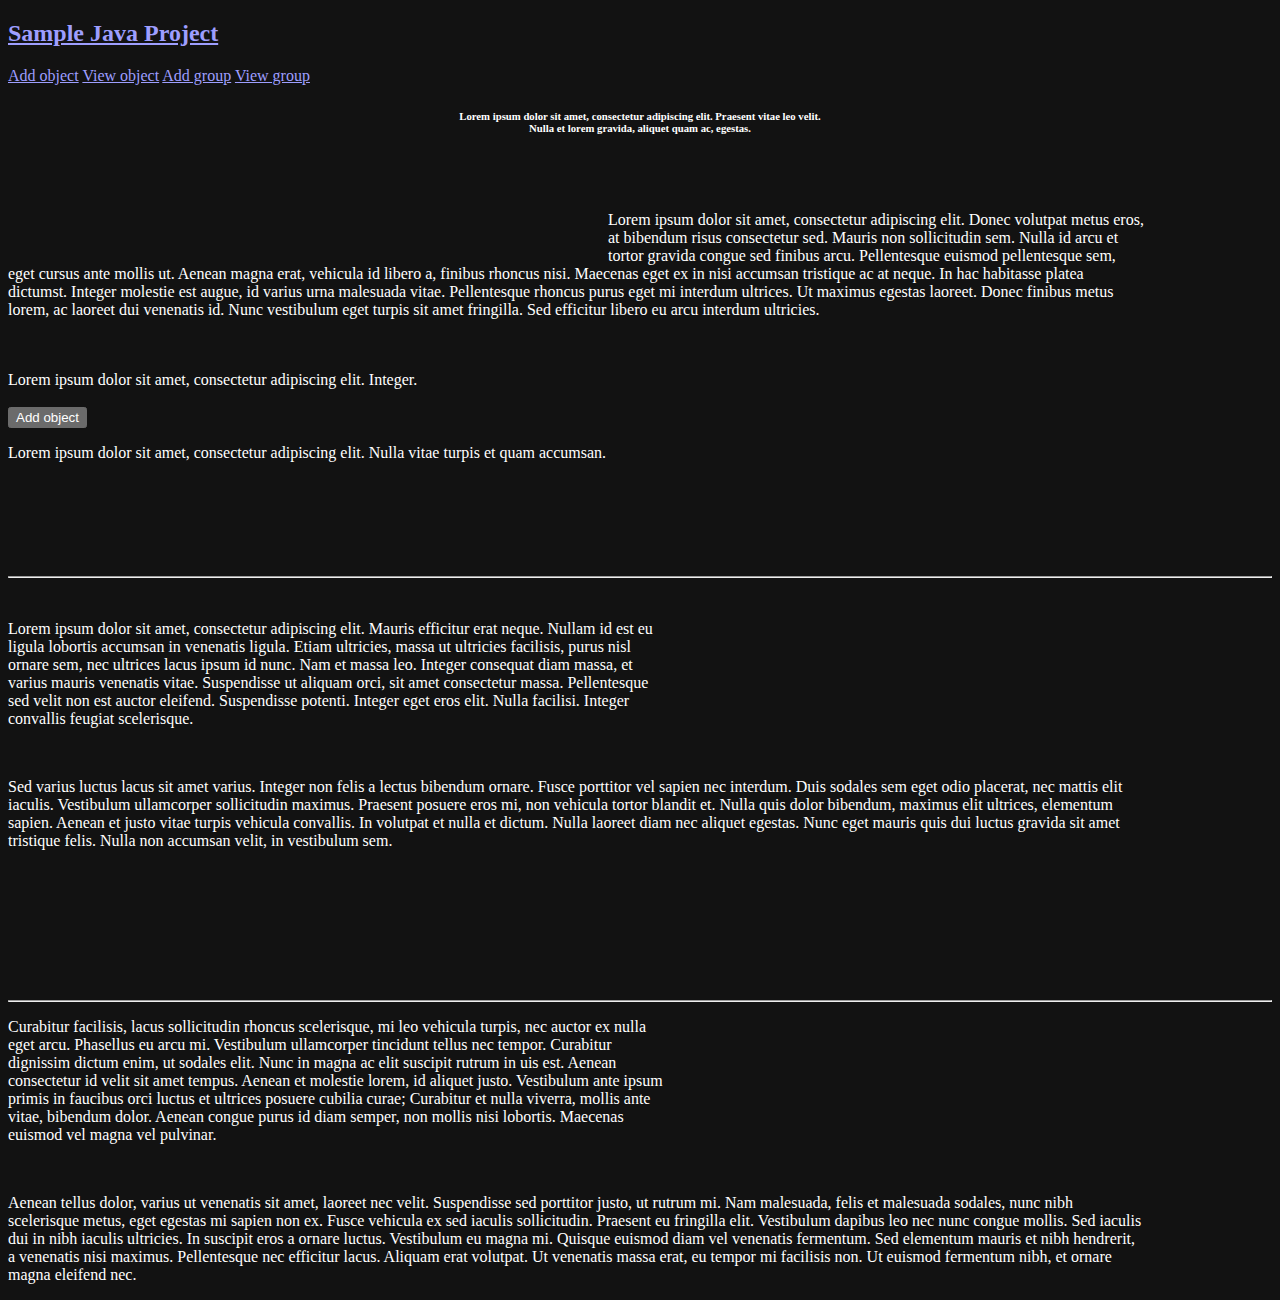
<file: target/classes/templates/index.html>
<!DOCTYPE html>
<html xmlns:th="https://www.thymeleaf.org">

<head>

	<meta charset="UTF-8">
	<title>Sample Java Project</title>
	<meta name="author" content="Aryan">
	<meta name="viewport" content="width=device-width, initial-scale=1.0">
	<link rel="stylesheet" th:href="@{/CSS/navbar.css}">
	<link rel="stylesheet" th:href="@{/CSS/form.css}">

</head>

<style>
	html {
		color-scheme: dark;
	}

	.main img {
		float: left;
		margin: 50px;
	}

	.main h6 {
		text-align: center;
		text-wrap: wrap;
	}

	.main p {
		margin-right: 10%;
	}

	.randomtext img {
		float: right;
	}
</style>

<body>
	<div class="navbar">

		<h2><a href="/">Sample Java Project</a></h2>

		<div class="navbuttons">
			<a href="/addObject">Add object</a>
			<a href="/viewObject">View object</a>
			<a href="/addGroup">Add group</a>
			<a href="/viewGroup">View group</a>
		</div>

	</div>

	<div class="main">

		<h6>
			Lorem ipsum dolor sit amet, consectetur adipiscing
			elit. Praesent vitae leo velit.<br>
			Nulla et lorem gravida, aliquet quam ac, egestas.
		</h6>

		<div class="ad">

			<img th:src="@{Images/}" width=500px>
			<br>
			<br>
			<p>
				Lorem ipsum dolor sit amet, consectetur adipiscing elit.
				Donec volutpat metus eros, at bibendum risus consectetur sed.
				Mauris non sollicitudin sem. Nulla id arcu et tortor gravida
				congue sed finibus arcu. Pellentesque euismod pellentesque sem,
				eget cursus ante mollis ut. Aenean magna erat, vehicula id libero
				a, finibus rhoncus nisi. Maecenas eget ex in nisi accumsan
				tristique ac at neque. In hac habitasse platea dictumst. Integer
				molestie est augue, id varius urna malesuada vitae. Pellentesque
				rhoncus purus eget mi interdum ultrices. Ut maximus egestas laoreet.
				Donec finibus metus lorem, ac laoreet dui venenatis id.
				Nunc vestibulum eget turpis sit amet fringilla. Sed efficitur
				libero eu arcu interdum ultricies.
			</p>

			<br>
			<br>

			Lorem ipsum dolor sit amet, consectetur adipiscing elit. Integer.
			<br>
			<br>

			<form th:action="@{/addObject}">
				<input type="submit" value="Add object">
			</form>

		</div>

		<div class="randomtext">

			<p>
				Lorem ipsum dolor sit amet, consectetur adipiscing elit. Nulla vitae
				turpis et quam accumsan.
			</p>

			<br>
			<br>
			<br>
			<br>
			<br>
			<hr>
			<br>

			<img th:src="@{Images/}" width=500px>

			<p>
				Lorem ipsum dolor sit amet, consectetur adipiscing elit.
				Mauris efficitur erat neque. Nullam id est eu ligula lobortis
				accumsan in venenatis ligula. Etiam ultricies, massa ut ultricies
				facilisis, purus nisl ornare sem, nec ultrices lacus ipsum id nunc.
				Nam et massa leo. Integer consequat diam massa, et varius mauris
				venenatis vitae. Suspendisse ut aliquam orci, sit amet consectetur
				massa. Pellentesque sed velit non est auctor eleifend. Suspendisse
				potenti. Integer eget eros elit. Nulla facilisi. Integer convallis
				feugiat scelerisque.
			</p>

			<br>

			<p>
				Sed varius luctus lacus sit amet varius.
				Integer non felis a lectus bibendum ornare.
				Fusce porttitor vel sapien nec interdum.
				Duis sodales sem eget odio placerat, nec
				mattis elit iaculis. Vestibulum ullamcorper
				sollicitudin maximus. Praesent posuere eros mi,
				non vehicula tortor blandit et. Nulla quis dolor
				bibendum, maximus elit ultrices, elementum sapien.
				Aenean et justo vitae turpis vehicula convallis.
				In volutpat et nulla et dictum. Nulla laoreet diam
				nec aliquet egestas. Nunc eget mauris quis dui
				luctus gravida sit amet tristique felis. Nulla non
				accumsan velit, in vestibulum sem.
			</p>

			<br>
			<br>
			<br>
			<br>
			<br>
			<br>
			<br>
			<hr>


			<img th:src="@{Images/}" width=500px>


			<p>
				Curabitur facilisis, lacus sollicitudin rhoncus scelerisque,
				mi leo vehicula turpis, nec auctor ex nulla eget arcu.
				Phasellus eu arcu mi. Vestibulum ullamcorper tincidunt
				tellus nec tempor. Curabitur dignissim dictum enim, ut
				sodales elit. Nunc in magna ac elit suscipit rutrum in
				uis est. Aenean consectetur id velit sit amet tempus.
				Aenean et molestie lorem, id aliquet justo. Vestibulum
				ante ipsum primis in faucibus orci luctus et ultrices
				posuere cubilia curae; Curabitur et nulla viverra, mollis
				ante vitae, bibendum dolor. Aenean congue purus id diam
				semper, non mollis nisi lobortis. Maecenas euismod vel
				magna vel pulvinar.
			</p>

			<br>

			<p>
				Aenean tellus dolor, varius ut venenatis sit amet,
				laoreet nec velit. Suspendisse sed porttitor justo,
				ut rutrum mi. Nam malesuada, felis et malesuada sodales,
				nunc nibh scelerisque metus, eget egestas mi sapien non ex.
				Fusce vehicula ex sed iaculis sollicitudin. Praesent eu
				fringilla elit. Vestibulum dapibus leo nec nunc congue
				mollis. Sed iaculis dui in nibh iaculis ultricies. In
				suscipit eros a ornare luctus. Vestibulum eu magna mi.
				Quisque euismod diam vel venenatis fermentum. Sed
				elementum mauris et nibh hendrerit, a venenatis nisi
				maximus. Pellentesque nec efficitur lacus. Aliquam erat
				volutpat. Ut venenatis massa erat, eu tempor mi facilisis
				non. Ut euismod fermentum nibh, et ornare magna eleifend
				nec.
			</p>

		</div>

	</div>

</body>

</html>
</file>
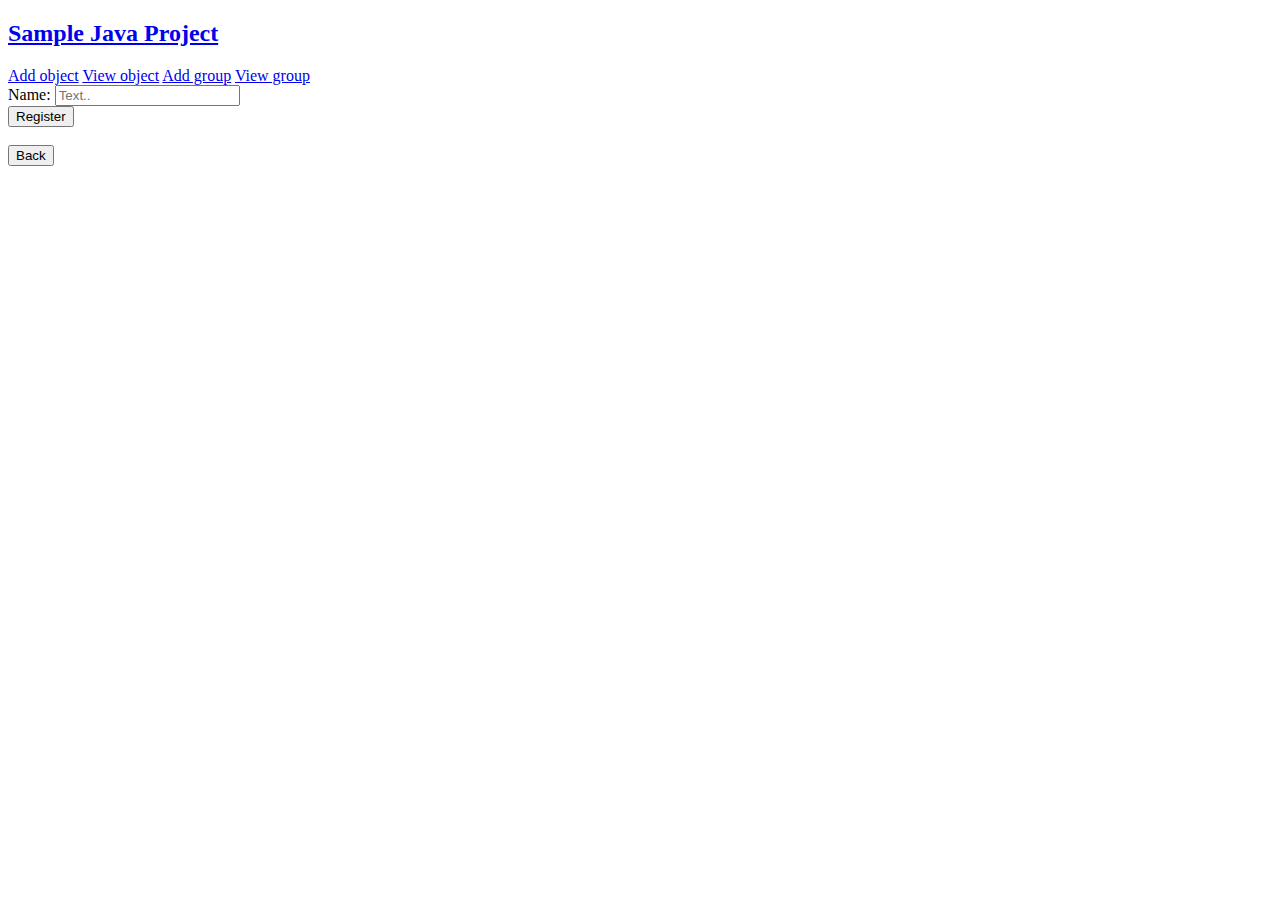
<file: target/classes/templates/addGrouppage.html>
<!DOCTYPE html>
<html xmlns:th="https://www.thymeleaf.org">

<head>
    <meta charset="UTF-8">
    <title>Add Group</title>
    <meta name="author" content="Aryan">
    <meta name="viewport" content="width=device-width, initial-scale=1.0">
    <link rel="stylesheet" th:href="@{/CSS/navbar.css}">
    <link rel="stylesheet" th:href="@{/CSS/form.css}">
    <link rel="stylesheet" th:href="@{/CSS/back.css}">
</head>


<body>

    <div class="navbar">

        <h2><a href="/">Sample Java Project</a></h2>

        <div class="navbuttons">
            <a href="/addObject">Add object</a>
            <a href="/viewObject">View object</a>
            <a href="/addGroup">Add group</a>
            <a href="/viewGroup">View group</a>
        </div>

    </div>

    <div class="main">
        <form th:action="@{/addGroup}" method="post" th:object="${group}">

            <label for="sampleAttribute">Name:</label>
            <input type="text" placeholder="Text.." th:field="*{name}" required>
            <br>
            <input type="submit" value="Register">


        </form>
        <br>
        <form class="back" th:action="@{/}">
            <input type="submit" value="Back">
        </form>
    </div>

</body>

</html>
</file>
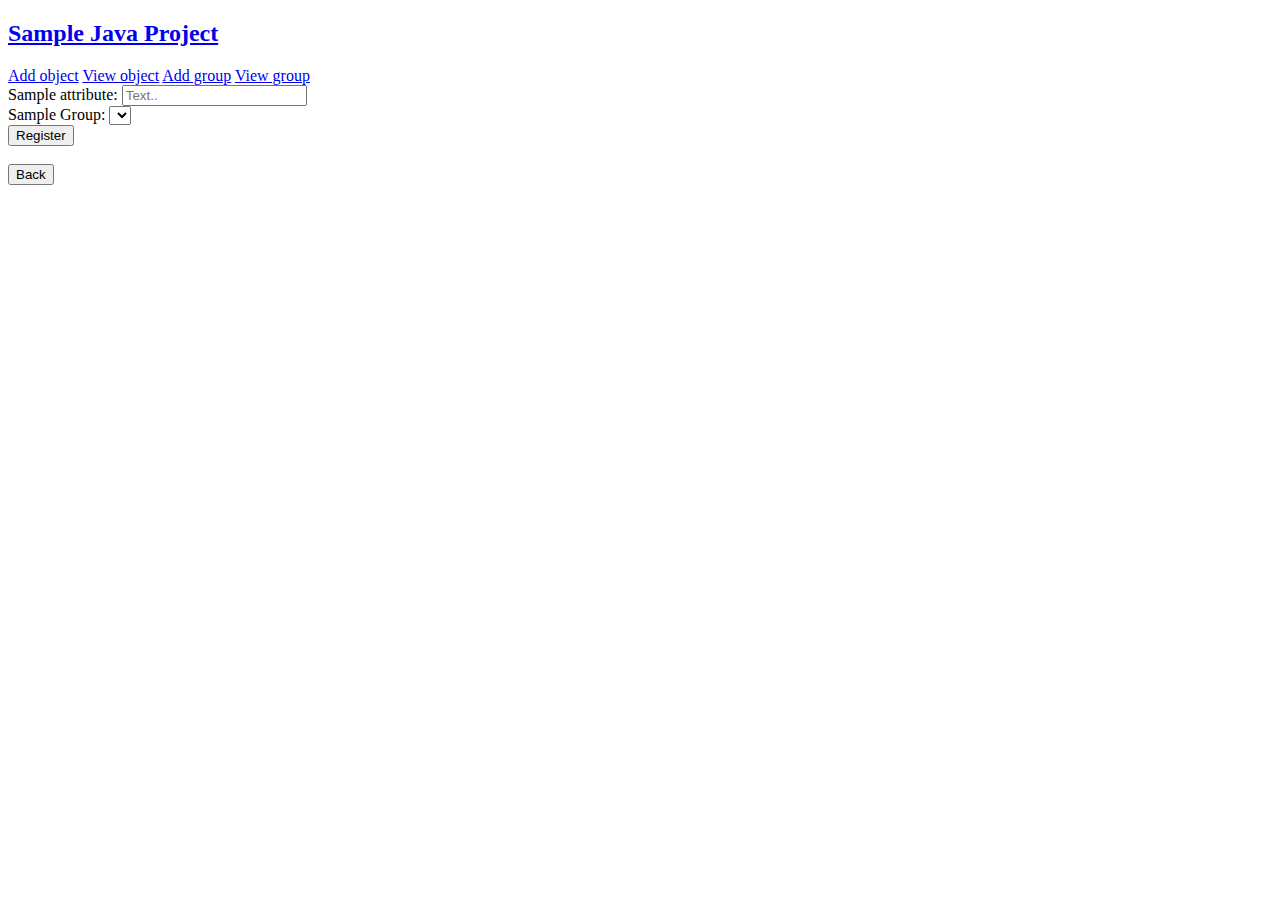
<file: target/classes/templates/addObjectpage.html>
<!DOCTYPE html>
<html xmlns:th="https://www.thymeleaf.org">

<head>
    <meta charset="UTF-8">
    <title>Add Object</title>
    <meta name="author" content="Aryan">
    <meta name="viewport" content="width=device-width, initial-scale=1.0">
    <link rel="stylesheet" th:href="@{/CSS/navbar.css}">
    <link rel="stylesheet" th:href="@{/CSS/form.css}">
    <link rel="stylesheet" th:href="@{/CSS/back.css}">
</head>


<body>

    <div class="navbar">

        <h2><a href="/">Sample Java Project</a></h2>

        <div class="navbuttons">
            <a href="/addObject">Add object</a>
            <a href="/viewObject">View object</a>
            <a href="/addGroup">Add group</a>
            <a href="/viewGroup">View group</a>
        </div>

    </div>

    <div class="main">
        <form th:action="@{/addObject}" method="post" th:object="${object}">

            <label for="sampleAttribute">Sample attribute:</label>
            <input type="text" placeholder="Text.." th:field="*{sampleAttribute}" required>
            <br>
            <label for="SampleGroup">Sample Group:</label>
            <select th:field="*{SampleGroup}">
                <option th:each="group : ${groups}" th:text="${group.name}" th:value="${group.name}"></option>
            </select>
            <br>
            <input type="submit" value="Register">


        </form>
        <br>
        <form class="back" th:action="@{/}">
            <input type="submit" value="Back">
        </form>
    </div>

</body>

</html>
</file>
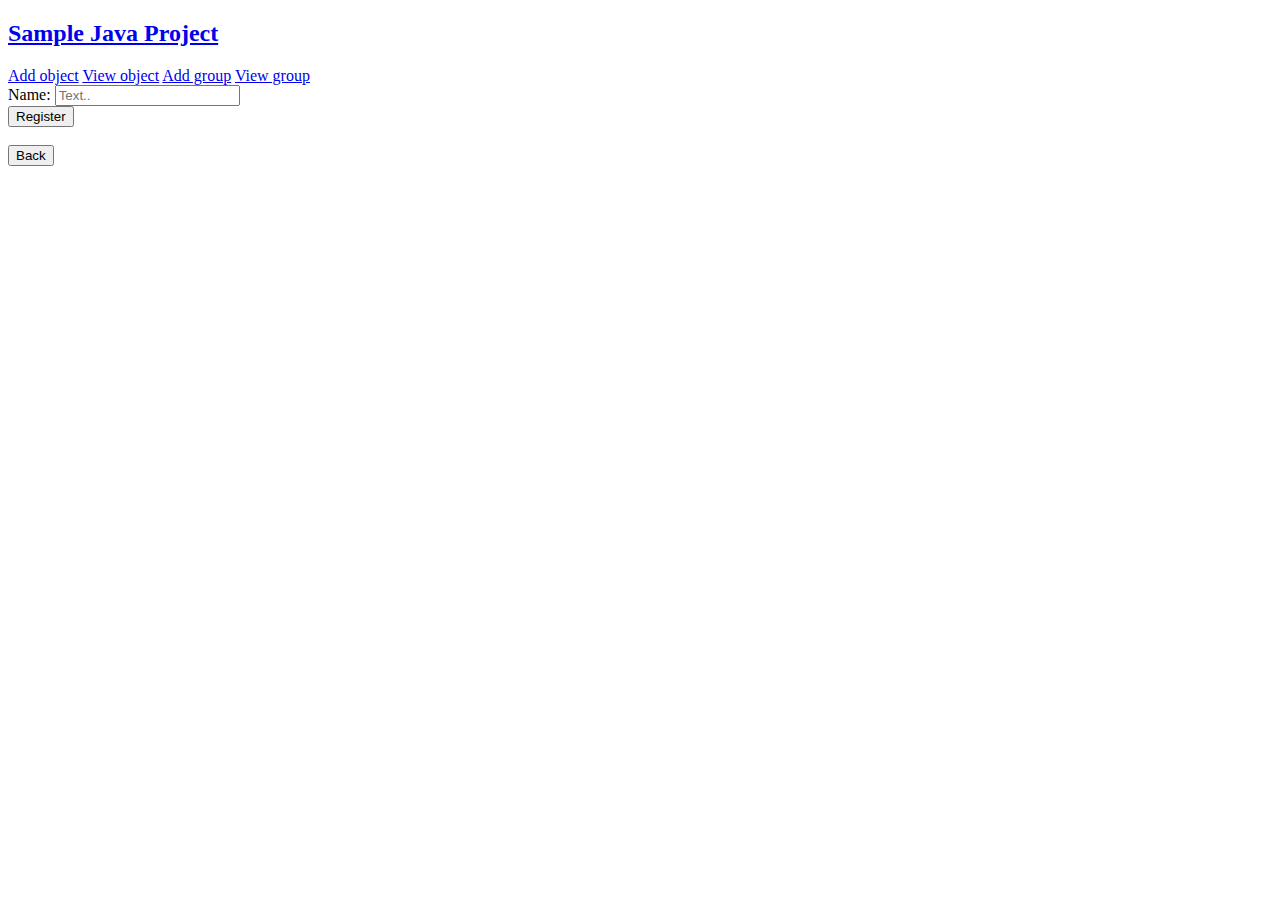
<file: target/classes/templates/editGrouppage.html>
<!DOCTYPE html>
<html xmlns:th="https://www.thymeleaf.org">

<head>
    <meta charset="UTF-8">
    <title>Edit Group</title>
    <meta name="author" content="Aryan">
    <meta name="viewport" content="width=device-width, initial-scale=1.0">
    <link rel="stylesheet" th:href="@{/CSS/navbar.css}">
    <link rel="stylesheet" th:href="@{/CSS/form.css}">
    <link rel="stylesheet" th:href="@{/CSS/back.css}">
</head>


<body>

    <div class="navbar">

        <h2><a href="/">Sample Java Project</a></h2>

        <div class="navbuttons">
            <a href="/addObject">Add object</a>
            <a href="/viewObject">View object</a>
            <a href="/addGroup">Add group</a>
            <a href="/viewGroup">View group</a>
        </div>

    </div>

    <div class="main">
        <form th:action="@{/editGroup}" method="post" th:object="${group}">

            <input type="hidden" th:field="*{id}">

            <label for="name">Name:</label>
            <input type="text" placeholder="Text.." th:field="*{name}" required>
            <br>
            <input type="submit" value="Register">


        </form>
        <br>
        <form class="back" th:action="@{/}">
            <input type="submit" value="Back">
        </form>
    </div>

</body>

</html>
</file>
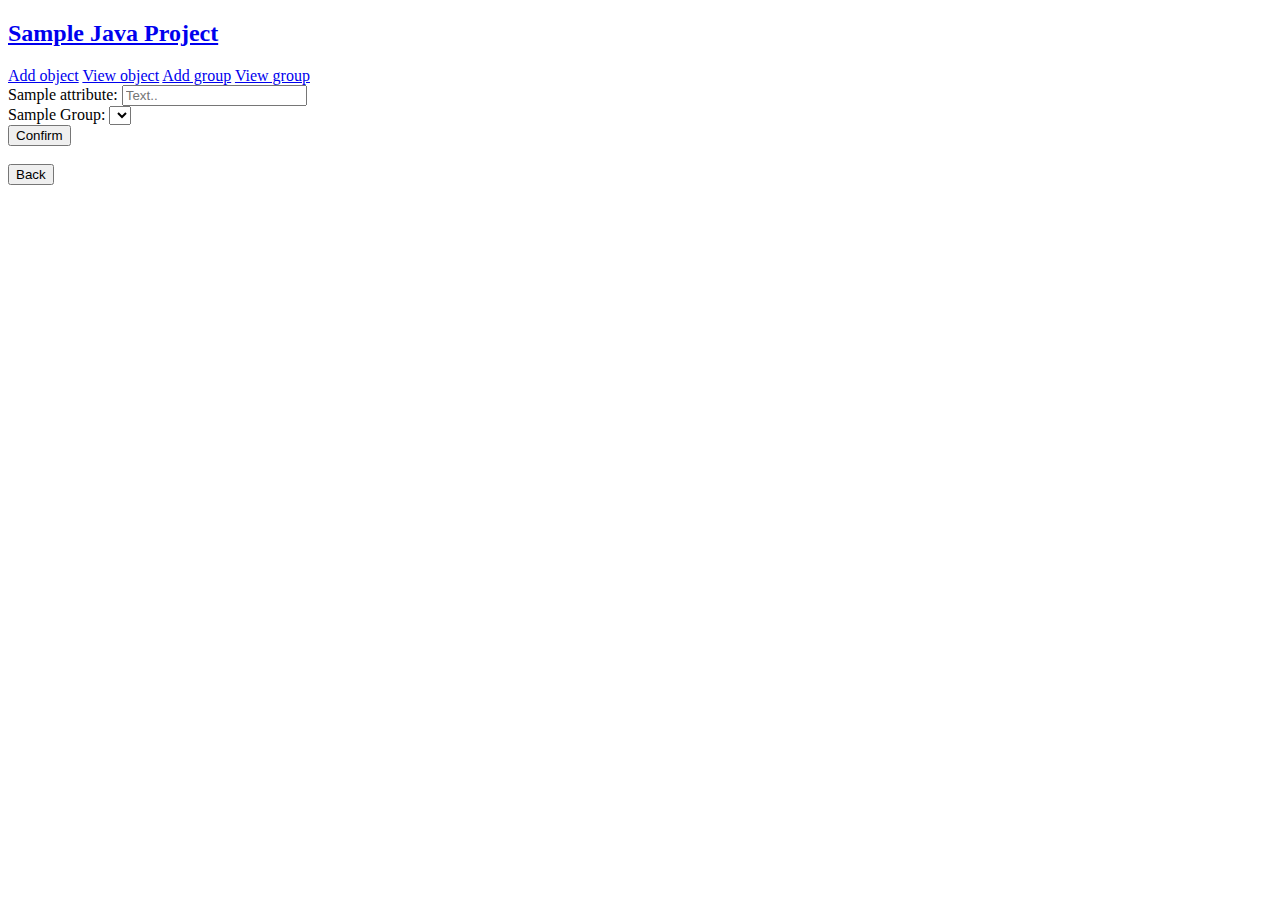
<file: target/classes/templates/editObjectpage.html>
<!DOCTYPE html>
<html xmlns:th="https://www.thymeleaf.org">

<head>
    <meta charset="UTF-8">
    <title>Edit Object</title>
    <meta name="author" content="Aryan">
    <meta name="viewport" content="width=device-width, initial-scale=1.0">
    <link rel="stylesheet" th:href="@{/CSS/navbar.css}">
    <link rel="stylesheet" th:href="@{/CSS/form.css}">
    <link rel="stylesheet" th:href="@{/CSS/back.css}">
</head>


<body>

    <div class="navbar">

        <h2><a href="/">Sample Java Project</a></h2>

        <div class="navbuttons">
            <a href="/addObject">Add object</a>
            <a href="/viewObject">View object</a>
            <a href="/addGroup">Add group</a>
            <a href="/viewGroup">View group</a>
        </div>

    </div>

    <div class="main">
        <form th:action="@{/editObject}" method="post" th:object="${object}">

            <input type="hidden" th:field="*{id}">

            <label for="sampleAttribute">Sample attribute:</label>
            <input type="text" placeholder="Text.." th:field="*{sampleAttribute}" required>
            <br>
            <label for="SampleGroup">Sample Group:</label>
            <select th:field="*{SampleGroup}">
                <option th:each="group : ${groups}" th:text="${group.name}" th:value="${group.name}"></option>
            </select>
            <br>
            <input type="submit" value="Confirm">


        </form>
        <br>
        <form class="back" th:action="@{/}">
            <input type="submit" value="Back">
        </form>
    </div>

</body>

</html>
</file>
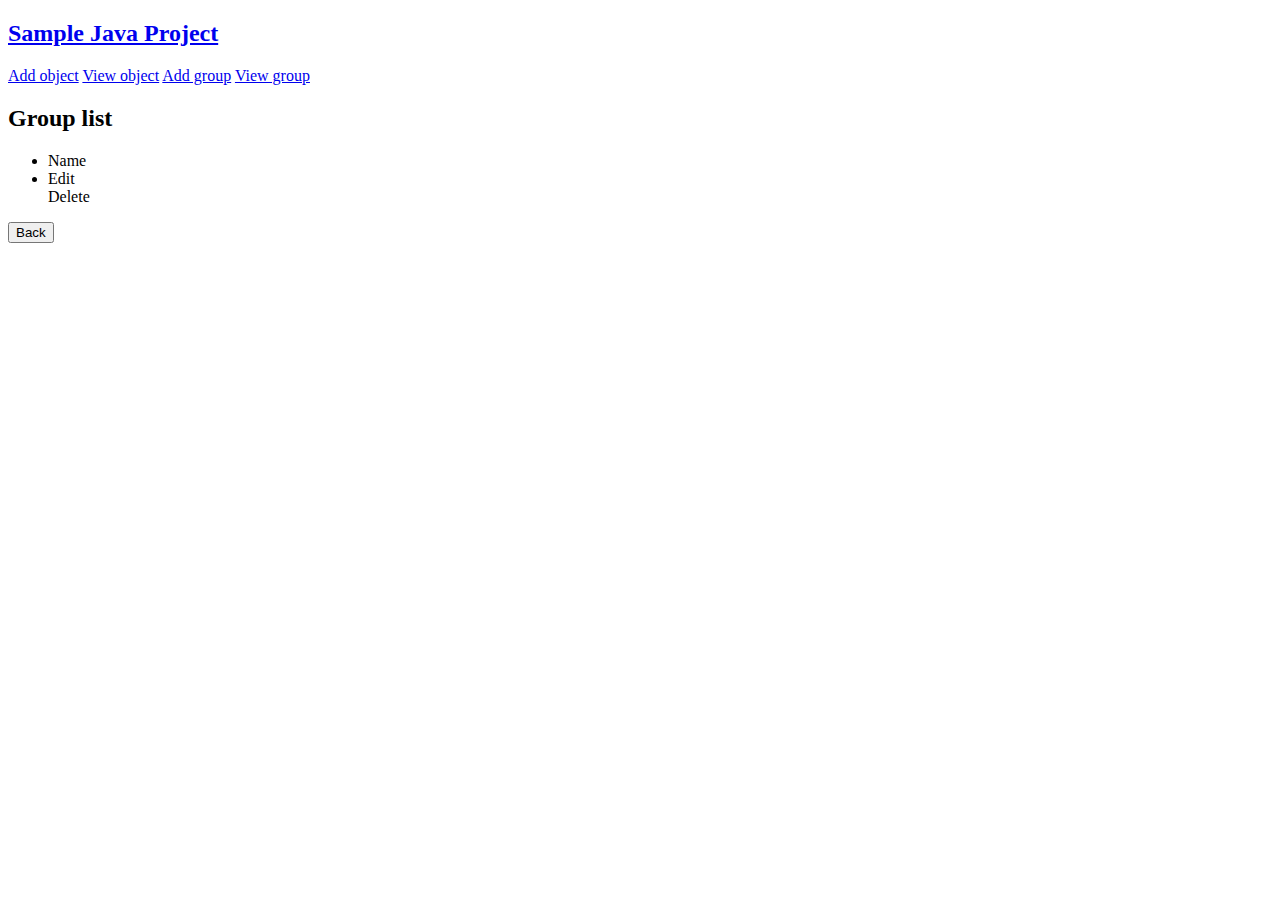
<file: target/classes/templates/viewGrouppage.html>
<!DOCTYPE html>
<html xmlns:th="https://www.thymeleaf.org">

<head>
    <meta charset="UTF-8">
    <title>Group list</title>
    <meta name="author" content="Aryan">
    <meta name="viewport" content="width=device-width, initial-scale=1.0">
    <link rel="stylesheet" th:href="@{/CSS/navbar.css}">
    <link rel="stylesheet" th:href="@{/CSS/table.css}">
    <link rel="stylesheet" th:href="@{/CSS/back.css}">

</head>


<body>

    <div class="navbar">

        <h2><a href="/">Sample Java Project</a></h2>

        <div class="navbuttons">
            <a href="/addObject">Add object</a>
            <a href="/viewObject">View object</a>
            <a href="/addGroup">Add group</a>
            <a href="/viewGroup">View group</a>
        </div>

    </div>



    <div class="main">

        <div class="table-container">

            <h2>Group list</h2>

            <ul class="responsive-table">

                <li class="table-header">

                    <div class="col col-1">Name</div>
                    <div class="col col-2"></div>
                    <div class="col col-3"></div>
                    <div class="col col-4"></div>
                    <div class="col col-5"></div>

                </li>

                <li class="table-row" th:each="group:${groups}">

                    <div class="col col-1" data-label="Name" th:text="${group.name}"></div>
                    <div class="col col-2"></div>
                    <div class="col col-3"></div>
                    <div class="col col-4"><a th:href="@{/editGroup/{id}(id=${group.id})}">Edit</a></div>
                    <div class="col col-5"><a th:href="@{/deleteGroup/{id}(id=${group.id})}">Delete</a></div>
                </li>

            </ul>

        </div>

        <form class="back" th:action="@{/}">
            <input type="submit" value="Back">
        </form>

    </div>

</body>

</html>
</file>
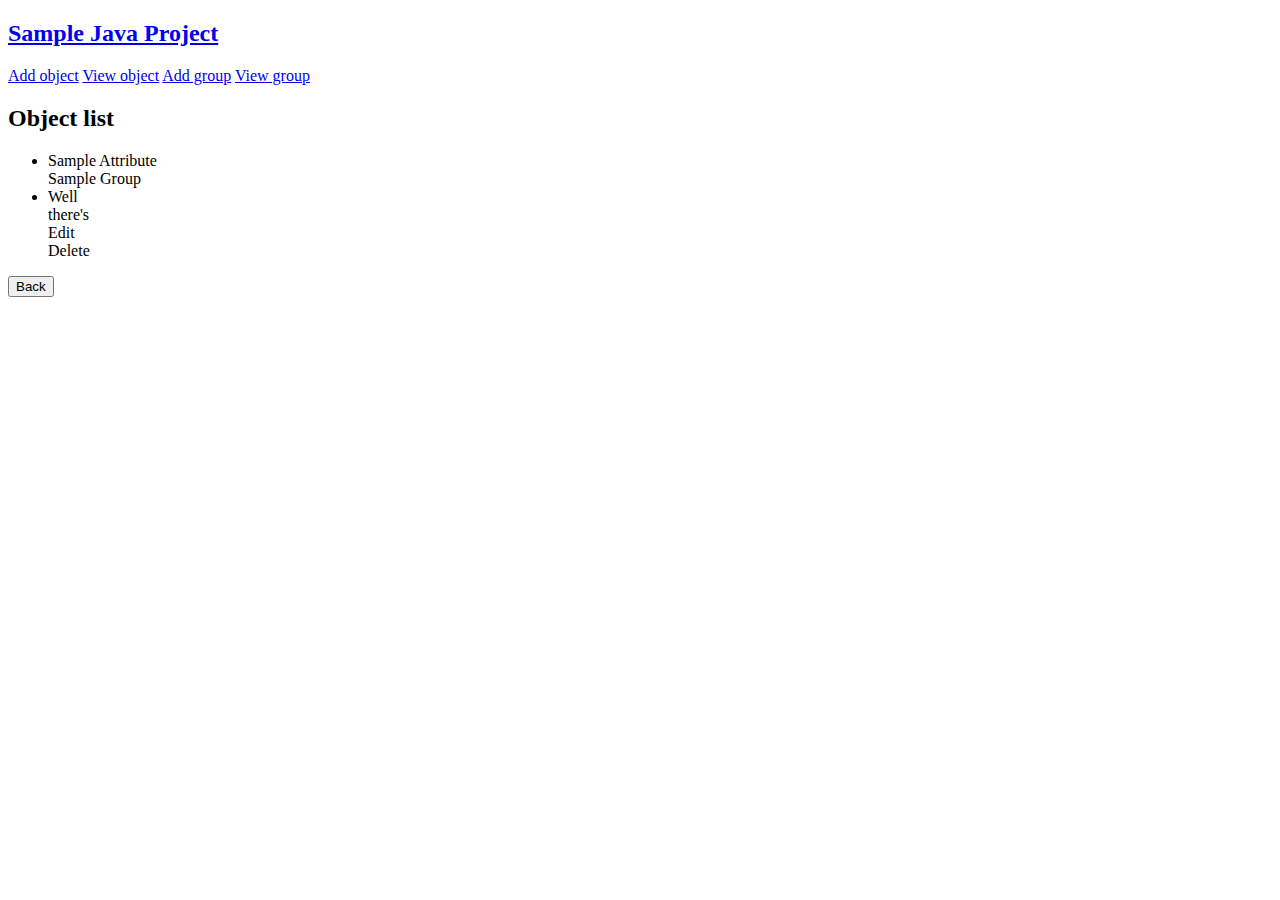
<file: target/classes/templates/viewObjectpage.html>
<!DOCTYPE html>
<html xmlns:th="https://www.thymeleaf.org">

<head>
  <meta charset="UTF-8">
  <title>Object list</title>
  <meta name="author" content="Aryan">
  <meta name="viewport" content="width=device-width, initial-scale=1.0">
  <link rel="stylesheet" th:href="@{/CSS/navbar.css}">
  <link rel="stylesheet" th:href="@{/CSS/table.css}">
  <link rel="stylesheet" th:href="@{/CSS/back.css}">

</head>


<body>

  <div class="navbar">

    <h2><a href="/">Sample Java Project</a></h2>

    <div class="navbuttons">
      <a href="/addObject">Add object</a>
      <a href="/viewObject">View object</a>
      <a href="/addGroup">Add group</a>
      <a href="/viewGroup">View group</a>
    </div>

  </div>


  <div class="main">

    <div class="table-container">

      <h2>Object list</h2>

      <ul class="responsive-table">

        <li class="table-header">

          <div class="col col-1">Sample Attribute</div>
          <div class="col col-2">Sample Group</div>
          <div class="col col-3"></div>
          <div class="col col-4"></div>
          <div class="col col-5"></div>

        </li>

        <li class="table-row" th:each="object:${objects}">

          <div class="col col-1" data-label="Sample Attribute" th:text="${object.sampleAttribute}">Well</div>
          <div class="col col-2" data-label="Sample Group" th:text="${object.sampleGroup}">there's</div>
          <div class="col col-3"></div>
          <div class="col col-4"><a th:href="@{/editObject/{id}(id=${object.id})}">Edit</a></div>
          <div class="col col-5"><a th:href="@{/deleteObject/{id}(id=${object.id})}">Delete</a></div>
        </li>

      </ul>

    </div>

    <form class="back" th:action="@{/}">
      <input type="submit" value="Back">
    </form>

  </div>

</body>

</html>
</file>
